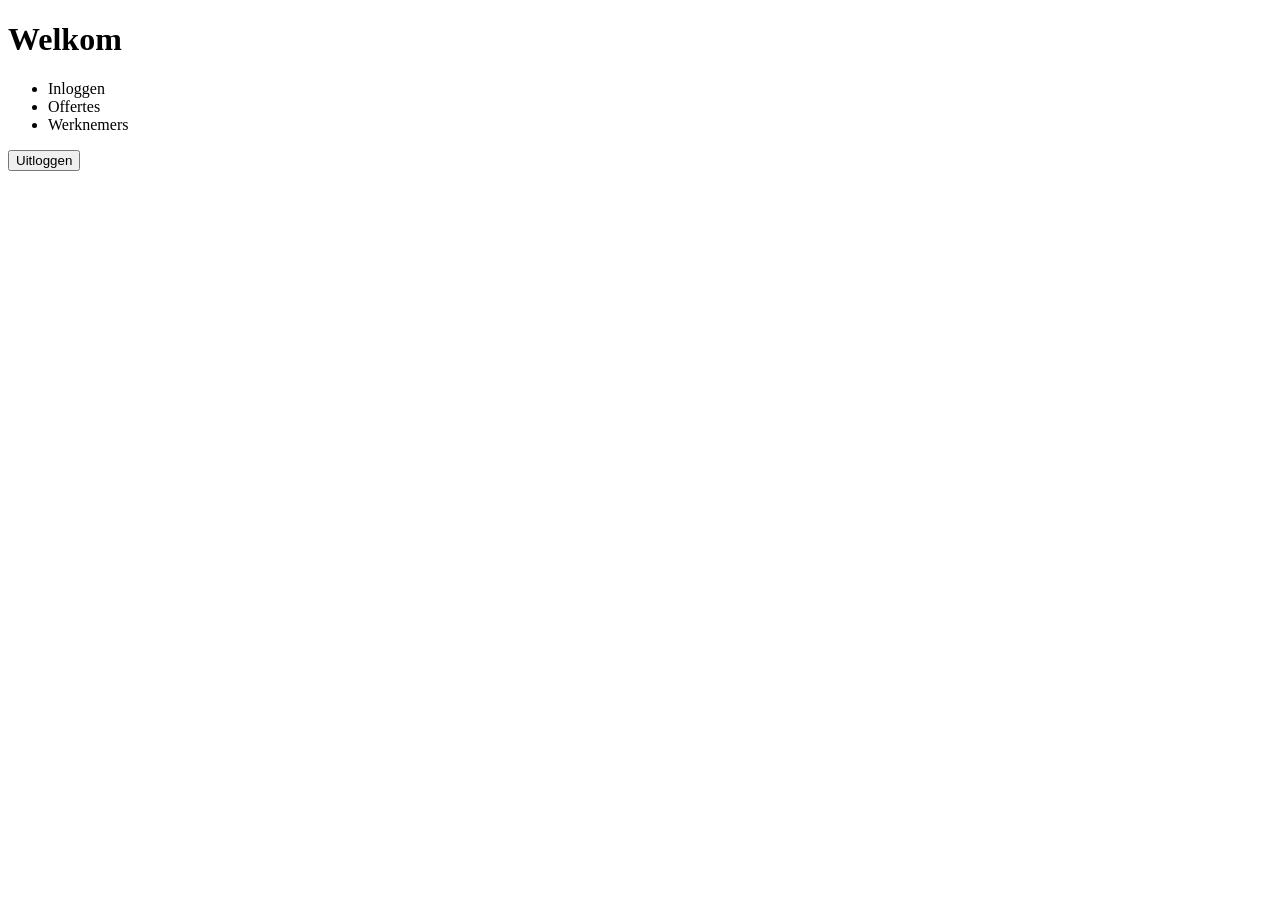
<file: src/main/resources/templates/index.html>
<!DOCTYPE html>
<html lang="nl" xmlns:th="http://www.thymeleaf.org" xmlns:sec="http://www.thymeleaf.org/extras/spring-security">
<head>
    <meta charset="UTF-8">
    <title>Welkom</title>
    <link rel="stylesheet" th:href="@{/css/security.css}"></link>
</head>
<body>
    <h1>Welkom</h1>
    <ul>
        <li sec:authorize="isAnonymous()"><a th:href="@{/login}">Inloggen</a></li>
        <li sec:authorize-url="/offertes"><a th:href="@{/offertes}">Offertes</a></li>
        <li sec:authorize-url="/werknemers"><a th:href="@{/werknemers}">Werknemers</a></li>
    </ul>
    <form method="post" th:action="@{/logout}" sec:authorize="isAuthenticated()">
        <button><span sec:authentication="name"></span> Uitloggen</button>
    </form>
</body>
</html>
</file>
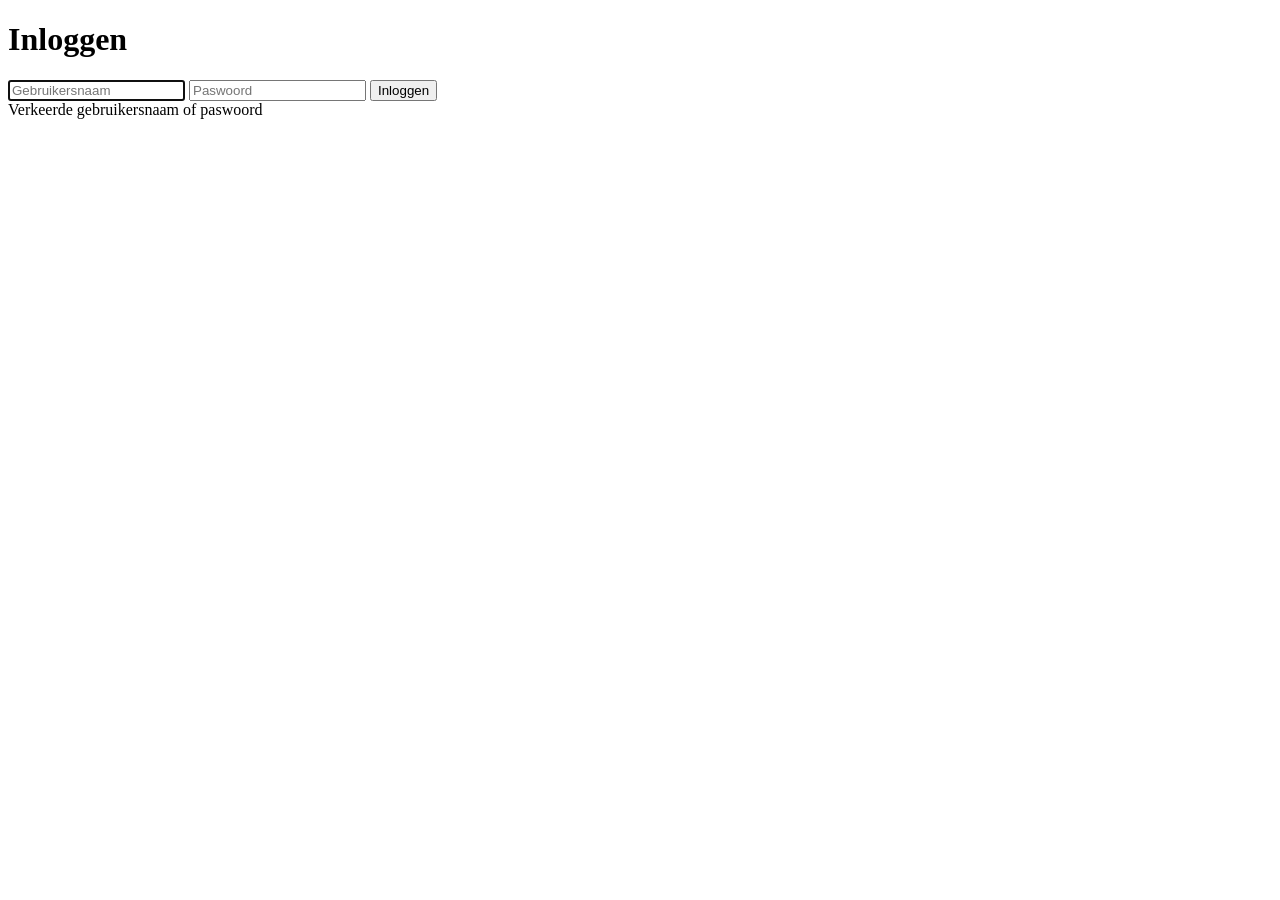
<file: src/main/resources/templates/login.html>
<!DOCTYPE html>
<html lang="nl" xmlns:th="http://www.thymeleaf.org">
<head>
    <title>Inloggen</title>
    <link rel="stylesheet" th:href="@{/css/security.css}"></link>
</head>
<body>
    <h1>Inloggen</h1>
    <form th:action="@{/login}" method="post">
        <input name="username" required autofocus placeholder="Gebruikersnaam">
        <input name="password" type="password" required placeholder="Paswoord">
        <button>Inloggen</button>
    </form>
    <div th:if="${param.error} != null" class="fout">Verkeerde gebruikersnaam of paswoord</div>
</body>
</html>
</file>
